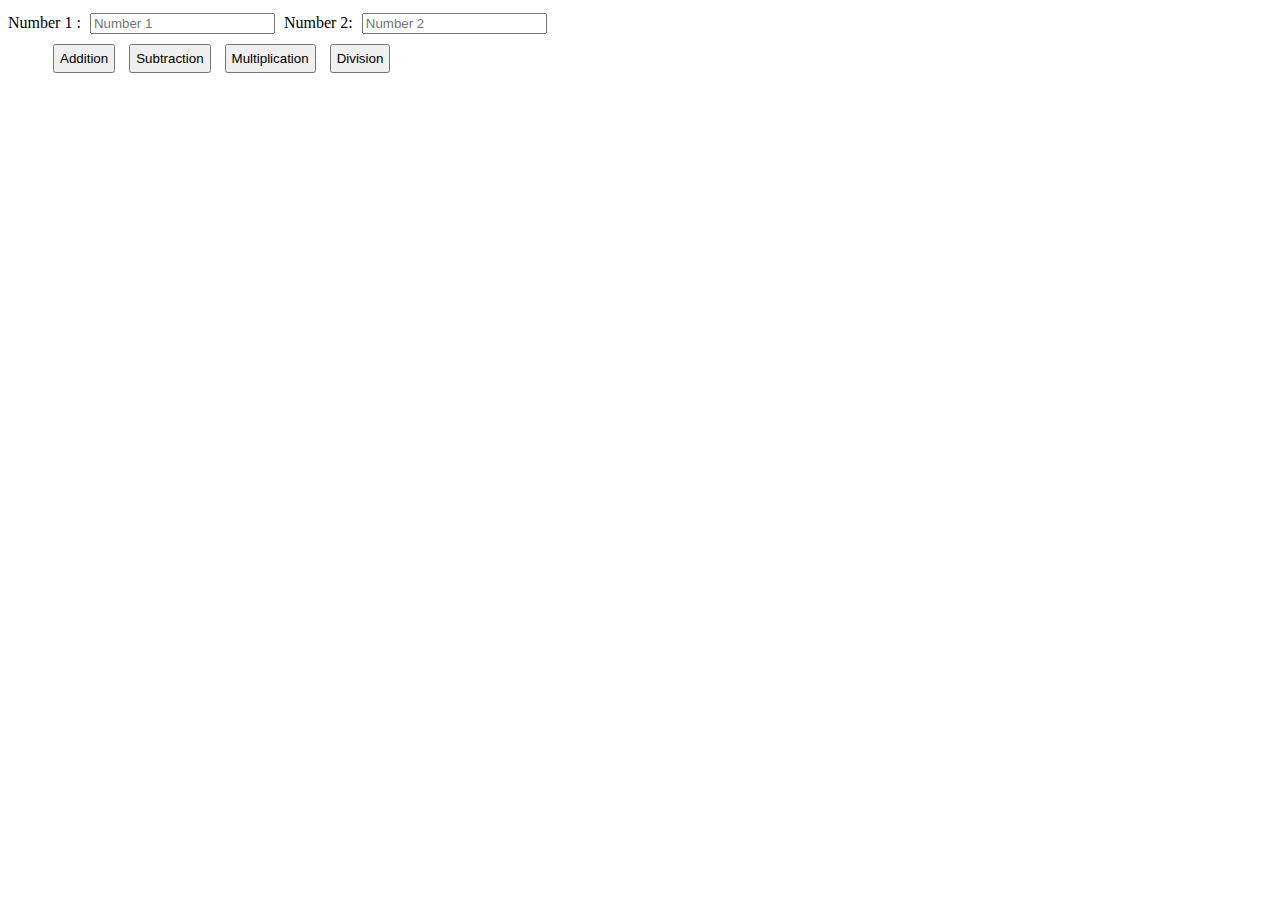
<file: Calcluator/index.html>
<!DOCTYPE html>
<html>
    <head>
        <title>Calcluator</title>
    </head>
    <body>
        <div>

            <label>Number 1 :</label> <input type="text" placeholder="Number 1" id="num1" style="margin: 5px;">
            <label>Number 2:</label> <input type="text" placeholder="Number 2" id="num2" style="margin: 5px;" >
            <div style="margin-left: 40px;">
                <button onclick="addNum()" style="margin: 5px; padding: 5px;">Addition</button>
                <button onclick="subtractNum()" style="margin: 5px; padding: 5px;">Subtraction</button>
                <button onclick="mulNum()" style="margin: 5px; padding: 5px;">Multiplication</button>
                <button onclick="divNum()" style="margin: 5px; padding: 5px;">Division</button>
            </div>
            <p id="result"></p>
        </div>

        <script src="airthmeticCalculation.js"></script>
    </body>
</html>
</file>
